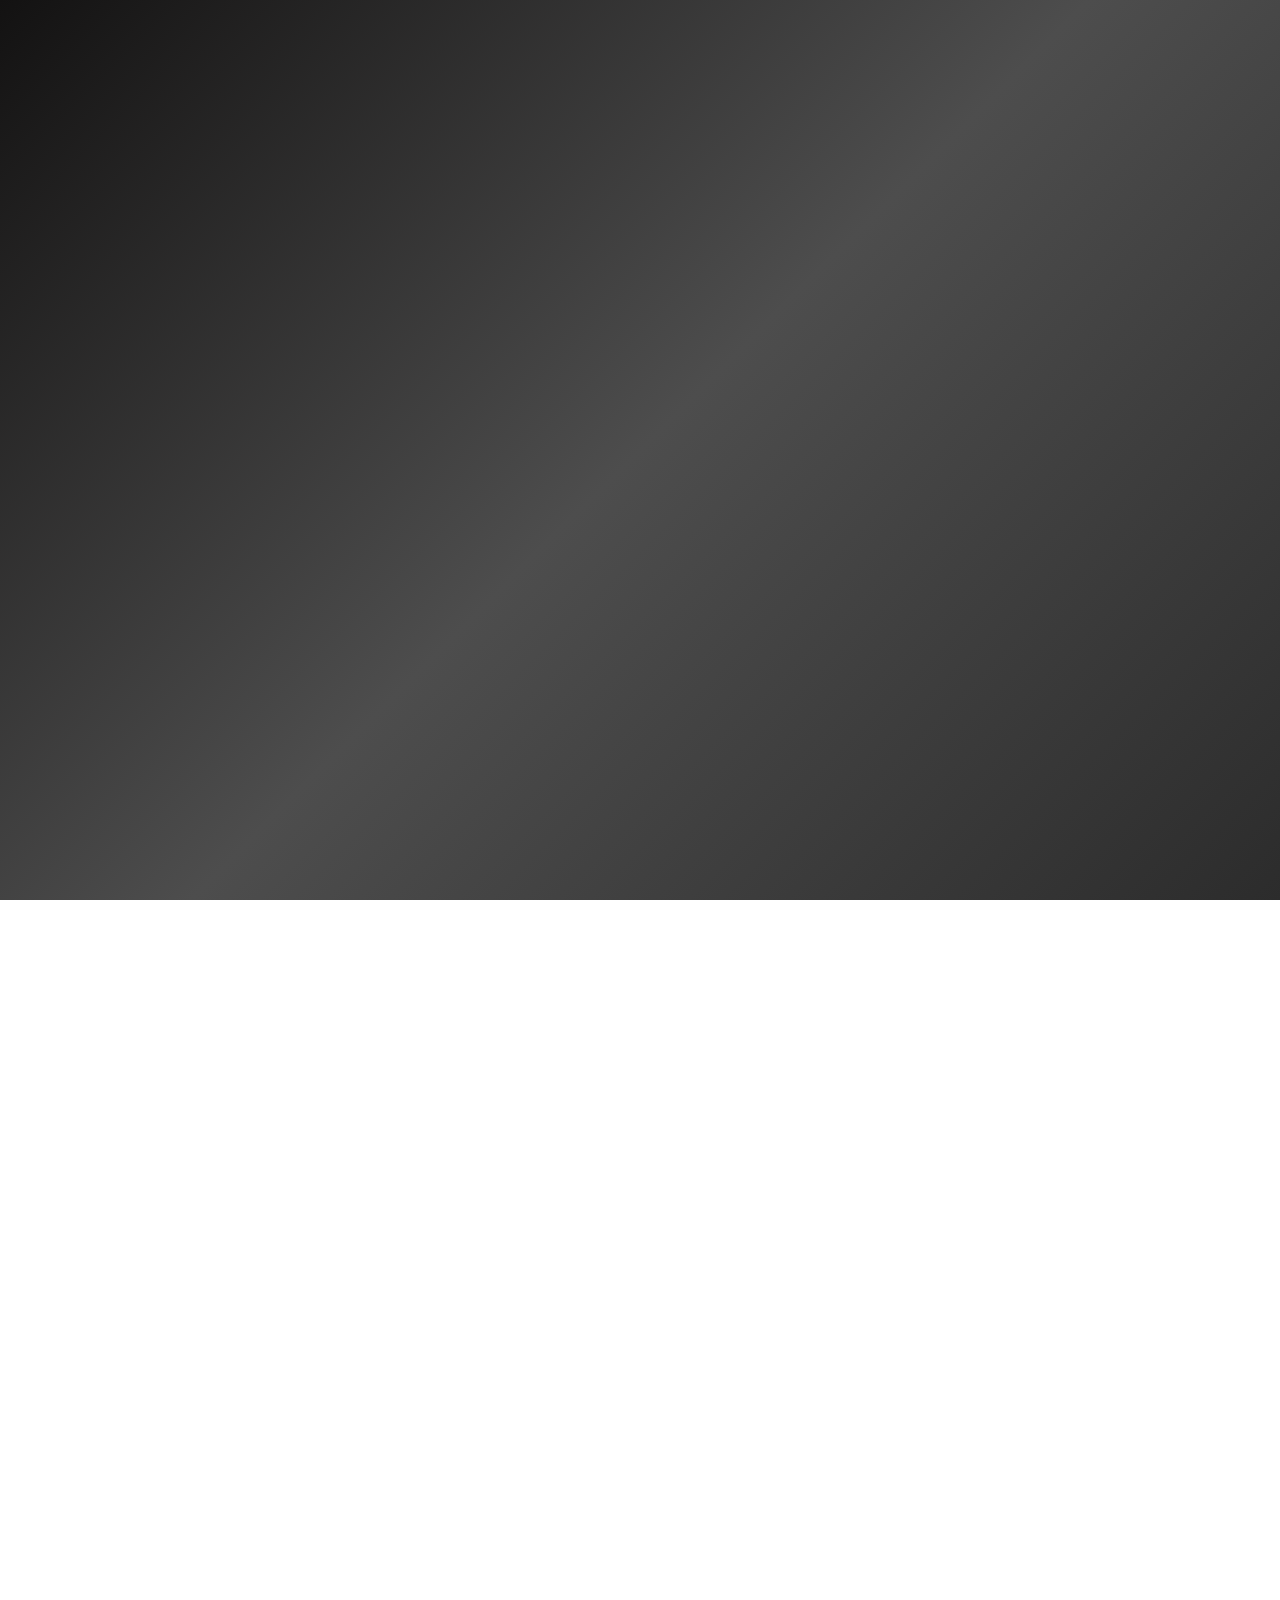
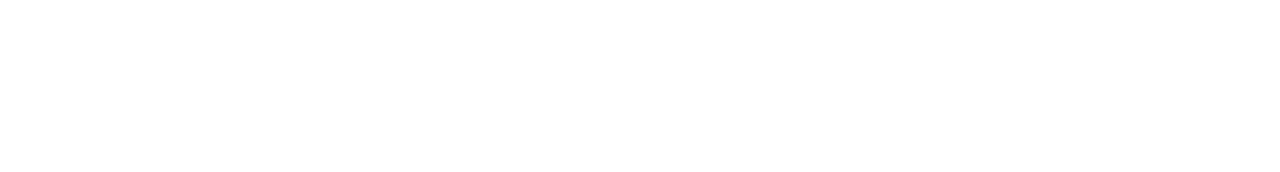
<file: LSwind/index.html>
<!DOCTYPE html>
<html lang="en">
<head>
  <meta charset="UTF-8" />
  <meta name="viewport" content="width=device-width, initial-scale=1.0"/>
  <title>LS Wind - Home</title>
  <!-- Link to your existing styles.css for consistent styling -->
  <link rel="stylesheet" href="styles.css">
</head>
<body>

  <!-- HEADER -->
  <header>
    <img 
      src="websitelogo.png" 
      alt="LS Wind Logo" 
      style="width: 200px; display: block; margin: 0 auto; background: none;"
    >
    <nav>
      <!-- Notice each link points to a separate page -->
      <a href="index.html">Home</a>
      <a href="products.html">Products</a>
      <a href="about.html">About</a>
      <a href="contact.html">Contact</a>
    </nav>
  </header>

  <!-- HERO SECTION -->
  <section class="hero">
    <h2>Fly.</h2>
    <button>Shop Now</button>
  </section>

  <section class="hero2 ">
    <h2>Shop Men</h2>
    <button>View Now</button>
  </section>

    <section class="hero3 ">
        <h2>Shop Women</h2>
        <button>View Now</button>
    </section>

  <!-- FOOTER -->
  <footer>
    <p>&copy; 2024 LS Wind. All rights reserved. | <a href="#">Privacy Policy</a></p>
  </footer>

  <!-- JavaScript (if you have any) -->
  <script src="functions.js"></script>
</body>
</html>\
</file>
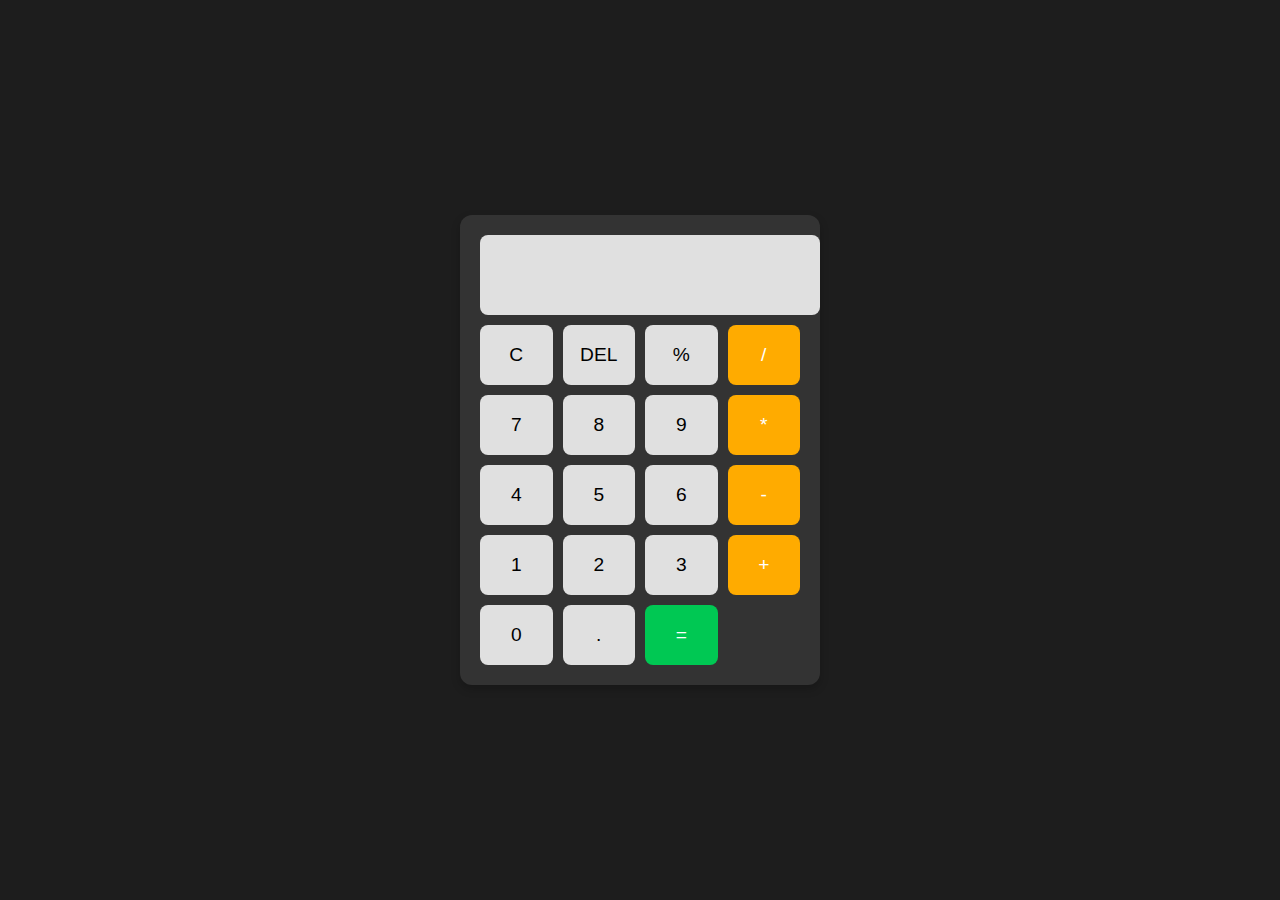
<file: Calculator/calc.html>
<!DOCTYPE html>
<html lang="en">
<head>
    <meta charset="UTF-8">
    <meta name="viewport" content="width=device-width, initial-scale=1.0">
    <title>Calculator</title>
    <link rel="stylesheet" href="calc.css">
</head>
<body>
    <div class="calculator">
        <div class="display">
            <input type="text" id="result" readonly>
        </div>
        <div class="buttons">
            <button onclick="clearResult()">C</button>
            <button onclick="deleteChar()">DEL</button>
            <button onclick="append('%')">%</button>
            <button onclick="append('/')">/</button>

            <button onclick="append('7')">7</button>
            <button onclick="append('8')">8</button>
            <button onclick="append('9')">9</button>
            <button onclick="append('*')">*</button>

            <button onclick="append('4')">4</button>
            <button onclick="append('5')">5</button>
            <button onclick="append('6')">6</button>
            <button onclick="append('-')">-</button>

            <button onclick="append('1')">1</button>
            <button onclick="append('2')">2</button>
            <button onclick="append('3')">3</button>
            <button onclick="append('+')">+</button>

            <button onclick="append('0')">0</button>
            <button onclick="append('.')">.</button>
            <button onclick="calculate()">=</button>
        </div>
    </div>
    <script src="calc.js"></script>
</body>
</html>
</file>
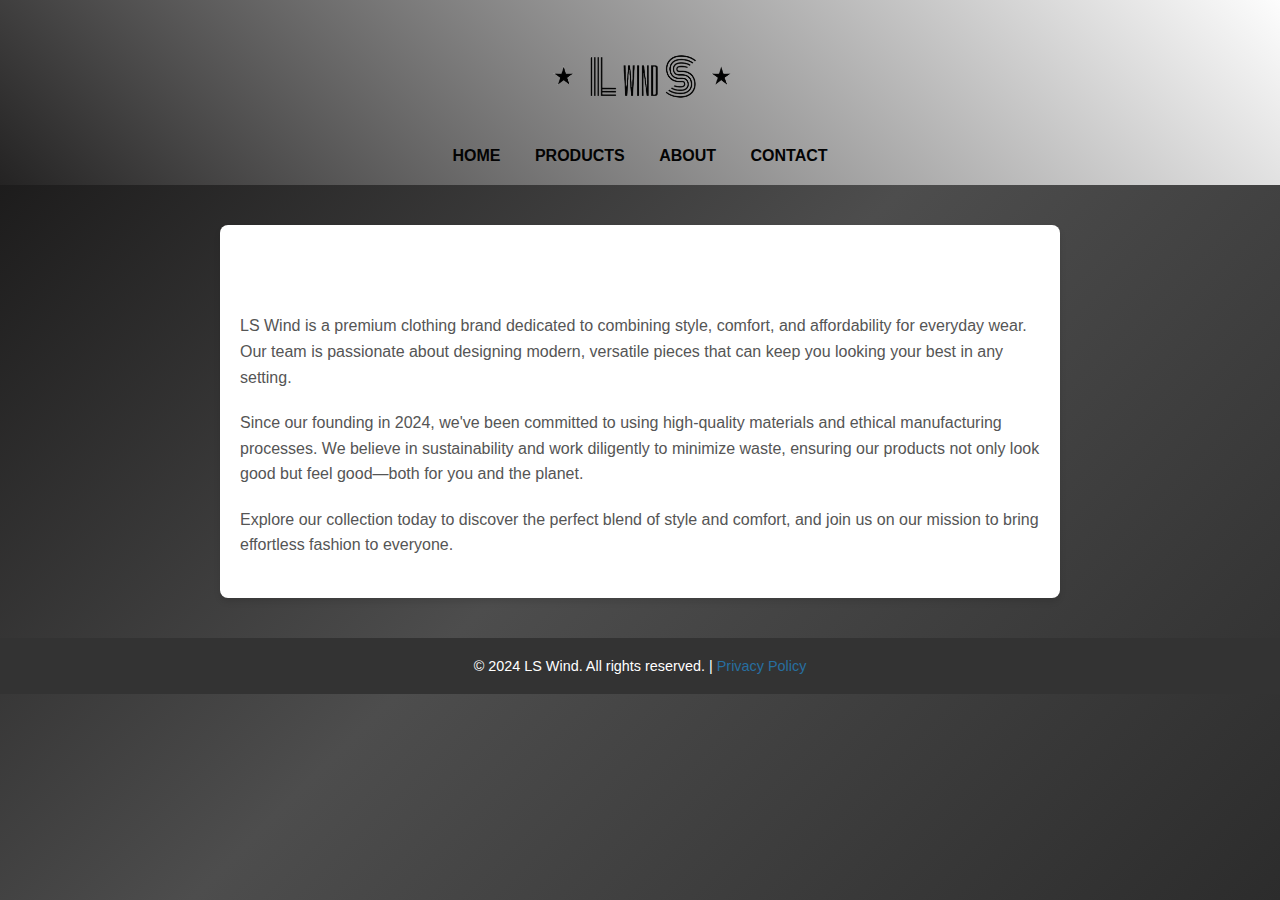
<file: LSwind/about.html>
<!DOCTYPE html>
<html lang="en">
<head>
  <meta charset="UTF-8" />
  <meta name="viewport" content="width=device-width, initial-scale=1.0"/>
  <title>About - LS Wind</title>
  <!-- Link to your existing styles.css -->
  <link rel="stylesheet" href="styles.css" />
</head>
<body>

  <!-- HEADER -->
  <header>
    <img 
      src="websitelogo.png" 
      alt="LS Wind Logo" 
      style="width: 200px; display: block; margin: 0 auto; background: none;"
    >
    <nav>
      <!-- Ensure these links match your actual filenames: index.html, products.html, contact.html -->
      <a href="index.html">Home</a>
      <a href="products.html">Products</a>
      <a href="about.html">About</a>
      <a href="contact.html">Contact</a>
    </nav>
  </header>

  <!-- MAIN CONTENT -->
  <main>
    <section class="about">
      <h2>About LS Wind</h2>
      <p>
        LS Wind is a premium clothing brand dedicated to combining style, comfort, 
        and affordability for everyday wear. Our team is passionate about designing 
        modern, versatile pieces that can keep you looking your best in any setting.
      </p>
      <p>
        Since our founding in 2024, we've been committed to using high-quality materials 
        and ethical manufacturing processes. We believe in sustainability and work 
        diligently to minimize waste, ensuring our products not only look good 
        but feel good—both for you and the planet.
      </p>
      <p>
        Explore our collection today to discover the perfect blend of style and comfort, 
        and join us on our mission to bring effortless fashion to everyone.
      </p>
    </section>
  </main>

  <!-- FOOTER -->
  <footer>
    <p>&copy; 2024 LS Wind. All rights reserved. | <a href="#">Privacy Policy</a></p>
  </footer>

  <!-- Optional JS file for transitions, etc. -->
  <script src="functions.js"></script>
</body>
</html>
</file>
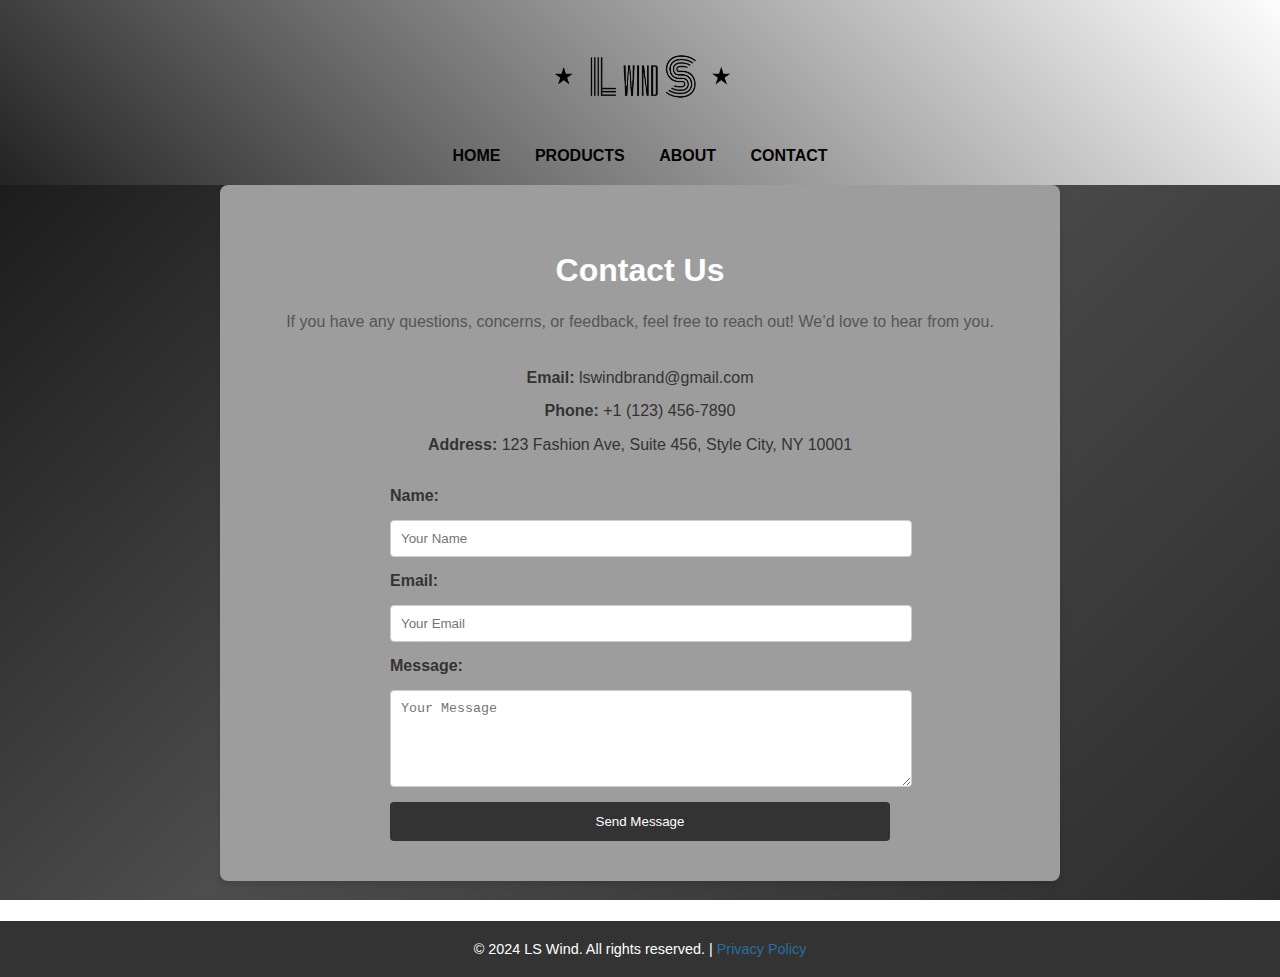
<file: LSwind/contact.html>
<!DOCTYPE html>
<html lang="en">
<head>
  <meta charset="UTF-8" />
  <meta name="viewport" content="width=device-width, initial-scale=1.0"/>
  <title>Contact Us - LS Wind</title>
  <!-- Link to your existing styles.css for consistent styling -->
  <link rel="stylesheet" href="styles.css"/>
</head>
<body>

  <!-- HEADER -->
  <header>
    <img src="websitelogo.png" style="width: 200px; display: block; margin: 0 auto; background: none;">
    <nav>
      <a href="index.html">Home</a>
      <a href="products.html">Products</a>
      <a href="about.html">About</a>
      <a href="contact.html">Contact</a>
    </nav>
  </header>

  <!-- MAIN CONTENT: CONTACT SECTION -->
  <main>
    <section class="contact">
      <h2>Contact Us</h2>

      <p>If you have any questions, concerns, or feedback, feel free to reach out! 
         We’d love to hear from you.</p>
      
      <!-- CONTACT INFO -->
      <div class="contact-info">
        <p><strong>Email:</strong> lswindbrand@gmail.com</p>
        <p><strong>Phone:</strong> +1 (123) 456-7890</p>
        <p><strong>Address:</strong> 123 Fashion Ave, Suite 456, Style City, NY 10001</p>
      </div>

      <!-- OPTIONAL CONTACT FORM (if you want users to submit messages) -->
      <form class="contact-form">
        <label for="name">Name:</label>
        <input type="text" id="name" name="name" placeholder="Your Name" required>

        <label for="email">Email:</label>
        <input type="email" id="email" name="email" placeholder="Your Email" required>

        <label for="message">Message:</label>
        <textarea id="message" name="message" rows="5" placeholder="Your Message" required></textarea>

        <button type="submit">Send Message</button>
      </form>
    </section>
  </main>

  <!-- FOOTER -->
  <footer>
    <p>&copy; 2024 LS Wind. All rights reserved. | <a href="#">Privacy Policy</a></p>
  </footer>

<script src="functions.js"></script>
</body>
</html>
</file>
<file: Calculator/calc.css>
body 
{
    background-color: #1d1d1d;
    display: flex;
    justify-content: center;
    align-items: center;
    height: 100vh;
    margin: 0;
    font-family: Arial, sans-serif;
}

.calculator 
{
    width: 320px;
    background: #333333;
    border-radius: 12px;
    box-shadow: 0 4px 10px rgba(0, 0, 0, 0.2);
    padding: 20px;
}

.display 
{
    margin-bottom: 10px;
}

.display input 
{
    width: 100%;
    height: 60px;
    font-size: 1.5rem;
    text-align: right;
    border: none;
    outline: none;
    padding: 10px;
    border-radius: 8px;
    background-color: #e0e0e0;
}

.buttons 
{
    display: grid;
    grid-template-columns: repeat(4, 1fr);
    gap: 10px;
}

button 
{
    height: 60px;
    font-size: 1.2rem;
    border: none;
    border-radius: 8px;
    background-color: #e0e0e0;
    cursor: pointer;
    transition: all 0.2s;
}

button:hover 
{
    background-color: #d6d6d6;
}

button:nth-child(4n) 
{
    background-color: #ffab00;
    color: white;
}

button:nth-child(4n):hover 
{
    background-color: #ffa000;
}

button:last-child 
{
    background-color: #00c853;
    color: white;
}

button:last-child:hover 
{
    background-color: #00b347;
}
</file>
<file: LSwind/styles.css>
/* =====================================
   RESET STYLES
   ===================================== */
   body {
    margin: 0;
    font-family: 'Montserrat', sans-serif;

    /* Replace the solid background with a gradient */
    background: linear-gradient(135deg, #131212, #4d4d4d, #2c2c2c);
    background-attachment: fixed; /* Makes the gradient stay fixed during scroll */
    color: white; /* Ensure text remains readable */
}


/* =====================================
   GLOBAL STYLES
   ===================================== */
header 
{
    background: linear-gradient(45deg, #242323, #fdfdfd);
    color: white;
    padding: 20px 0;
    text-align: center;
    position: sticky;
    top: 0;
    z-index: 1000;
}

header h1 
{
    margin: 0;
    font-size: 2.5rem;
}

nav 
{
    margin-top: 10px;
}

nav a 
{
    color: rgb(3, 3, 3);
    text-decoration: none;
    margin: 0 15px;
    font-weight: 600;
    text-transform: uppercase;
}

/* =====================================
   HERO SECTION STYLES
   ===================================== */
.hero 
{
    background-image: url('https://wallpapercat.com/w/full/a/0/3/1401492-2940x1960-desktop-hd-black-and-white-chicago-skyline-background.jpg');
    background-size: cover;
    background-position: center;
    color: white;
    text-align: center;
    padding: 150px 20px;
}

.hero h2 
{
    font-size: 3rem;
    margin: 0;
}

.hero p 
{
    font-size: 1.2rem;
    margin: 20px 0;
}

.hero button 
{
    background-color: #2e2c2c;
    color: white;
    padding: 10px 20px;
    border: none;
    font-size: 1rem;
    cursor: pointer;
    border-radius: 25px;
    box-shadow: 0 4px 6px rgba(0, 0, 0, 0.1);
    transition: background 0.3s;
    margin-top: 70px;
}



.hero button:hover 
{
    background-color: #0e0e0e;
}

.hero2
{
    background-image: url('https://images.pexels.com/photos/432059/pexels-photo-432059.jpeg?cs=srgb&dl=pexels-rfera-432059.jpg&fm=jpg');
    background-size: cover;
    background-position: center;
    color: white;
    text-align: center;
    padding: 150px 20px;
}


.hero2 h2 
{
    font-size: 3rem;
    margin: 0;
}

.hero2 p 
{
    font-size: 1.2rem;
    margin: 20px 0;
}

.hero2 button 
{
    background-color: #2e2c2c;
    color: white;
    padding: 10px 20px;
    border: none;
    font-size: 1rem;
    cursor: pointer;
    border-radius: 25px;
    box-shadow: 0 4px 6px rgba(0, 0, 0, 0.1);
    transition: background 0.3s;
    margin-top: 70px;
}



.hero2 button:hover 
{
    background-color: #0e0e0e;
}

.hero3
{
    background-image: url('https://images4.alphacoders.com/754/754643.jpg');
    background-size: cover;
    background-position: center;
    color: white;
    text-align: center;
    padding: 150px 20px;
}

.hero3 h2 
{
    font-size: 3rem;
    margin: 0;
}

.hero3 p 
{
    font-size: 1.2rem;
    margin: 20px 0;
}

.hero3 button 
{
    background-color: #2e2c2c;
    color: white;
    padding: 10px 20px;
    border: none;
    font-size: 1rem;
    cursor: pointer;
    border-radius: 25px;
    box-shadow: 0 4px 6px rgba(0, 0, 0, 0.1);
    transition: background 0.3s;
    margin-top: 70px;
}

.hero3 button:hover 
{
    background-color: #0e0e0e;
}



/* Add margin-top and border-top to .hero2 */
.hero2 
{
    /* Keep the existing styles */
    background-image: url('https://images.pexels.com/photos/432059/pexels-photo-432059.jpeg?cs=srgb&dl=pexels-rfera-432059.jpg&fm=jpg');
    background-size: cover;
    background-position: center;
    color: rgb(255, 255, 255);
    text-align: center;
    padding: 150px 20px;

    /* NEW: Add spacing and a border to separate sections */
    margin-top: 40px;              /* Creates space between Fly and Shop Men */
    border-top: 4px solid #353434;    /* Adds a thin horizontal line above Shop Men */
    background-color : #353535;
}

/* Optionally adjust .hero 1-3's bottom margin for better spacing */
.hero, .hero2, .hero3 
{
    margin-bottom: 40px;           /* Adds space below Fly */
}

.hero, .hero2, .hero3 {
    background-color: #353434; /* Ensures consistent background for gaps */
    margin-bottom: 40px;      /* Adds space between all sections */
}

/* =====================================
   PRODUCT PAGE STYLES
   ===================================== */
.products 
{
    display: flex;
    flex-wrap: wrap;
    gap: 20px;
    justify-content: center;
    padding: 40px 20px;
}

.product-card 
{
    background: rgb(8, 8, 8);
    border-radius: 0px;
    box-shadow: 0 4px 6px rgba(0, 0, 0, 0.1);
    max-width: 300px;
    text-align: center;
    padding: 20px;
}

.product-card img 
{
    width: 100%;
    border-radius: 10px;
}

.product-card h3 
{
    margin: 10px 0 5px;
    font-size: 1.2rem;
}

.product-card p 
{
    margin: 5px 0;
    color: #666;
}

.product-card button 
{
    background-color: #424242;
    color: rgb(255, 255, 255);
    padding: 10px 15px;
    border: none;
    border-radius: 20px;
    cursor: pointer;
    font-size: 0.9rem;
    transition: background 0.3s;
}

.product-card button:hover 
{
    background-color: #8d8d8d;
}

footer 
{
    background: #333;
    color: rgb(255, 255, 255);
    text-align: center;
    padding: 20px 10px;
    margin-top: 40px;
}

footer p 
{
    margin: 0;
    font-size: 0.9rem;
}

footer a 
{
    color: #276fa0;
    text-decoration: none;
}

/* =====================================
   CONTACT PAGE STYLES
   ===================================== */
   .contact {
    max-width: 800px;
    margin: 0 auto;
    padding: 40px 20px;
    background-color: #9e9d9d;
    border-radius: 8px;
    box-shadow: 0 4px 6px rgba(0, 0, 0, 0.1);
  }
  
  .contact h2 
  {
    text-align: center;
    margin-bottom: 20px;
    font-size: 2rem;
  }
  
  .contact p 
  {
    text-align: center;
    color: #555;
    margin-bottom: 30px;
    line-height: 1.6;
  }
  
  .contact-info
   {
    text-align: center;
    margin-bottom: 30px;
  }
  
  .contact-info p 
  {
    margin: 8px 0;
    color: #333;
  }
  


  /* Contact Form Styling */
  .contact-form 
  {
    display: flex;
    flex-direction: column;
    gap: 15px;
    max-width: 500px;
    margin: 0 auto;
  }
  
  .contact-form label 
  {
    font-weight: bold;
    color: #333;
  }
  
  .contact-form input,
  .contact-form textarea 
  {
    width: 100%;
    padding: 10px;
    border: 1px solid #ccc;
    border-radius: 4px;
  }
  
  .contact-form button 
  {
    background-color: #333;
    color: #fff;
    padding: 12px;
    border: none;
    border-radius: 4px;
    cursor: pointer;
  }
  
  .contact-form button:hover 
  {
    background-color: #3a3a3a;
  }

  /* faded */

  /* Fades the page IN when applied */
.fade-in
    {
    opacity: 0;
    animation: fadeIn 0.5s forwards ease-in;
    }
  
  @keyframes fadeIn 
    {
    100%
    {
      opacity: 1;
    }
    }
  
  /* Fades the page OUT when applied */
  .fade-out {
    opacity: 1;
    animation: fadeOut 0.5s forwards ease-out;
  }
  
  @keyframes fadeOut 
  {
    100% 
    {
      opacity: 0;
    }
  }

  /* style for about page */
  .about 
  {
    max-width: 800px;
    margin: 40px auto;
    padding: 20px;
    background-color: #fff;
    border-radius: 8px;
    box-shadow: 0 4px 6px rgba(0, 0, 0, 0.1);
  }
  
  .about h2 
  {
    text-align: center;
    margin-bottom: 20px;
  }
  
  .about p 
  {
    font-size: 1rem;
    line-height: 1.6;
    color: #555;
    margin-bottom: 20px;
  }
</file>
